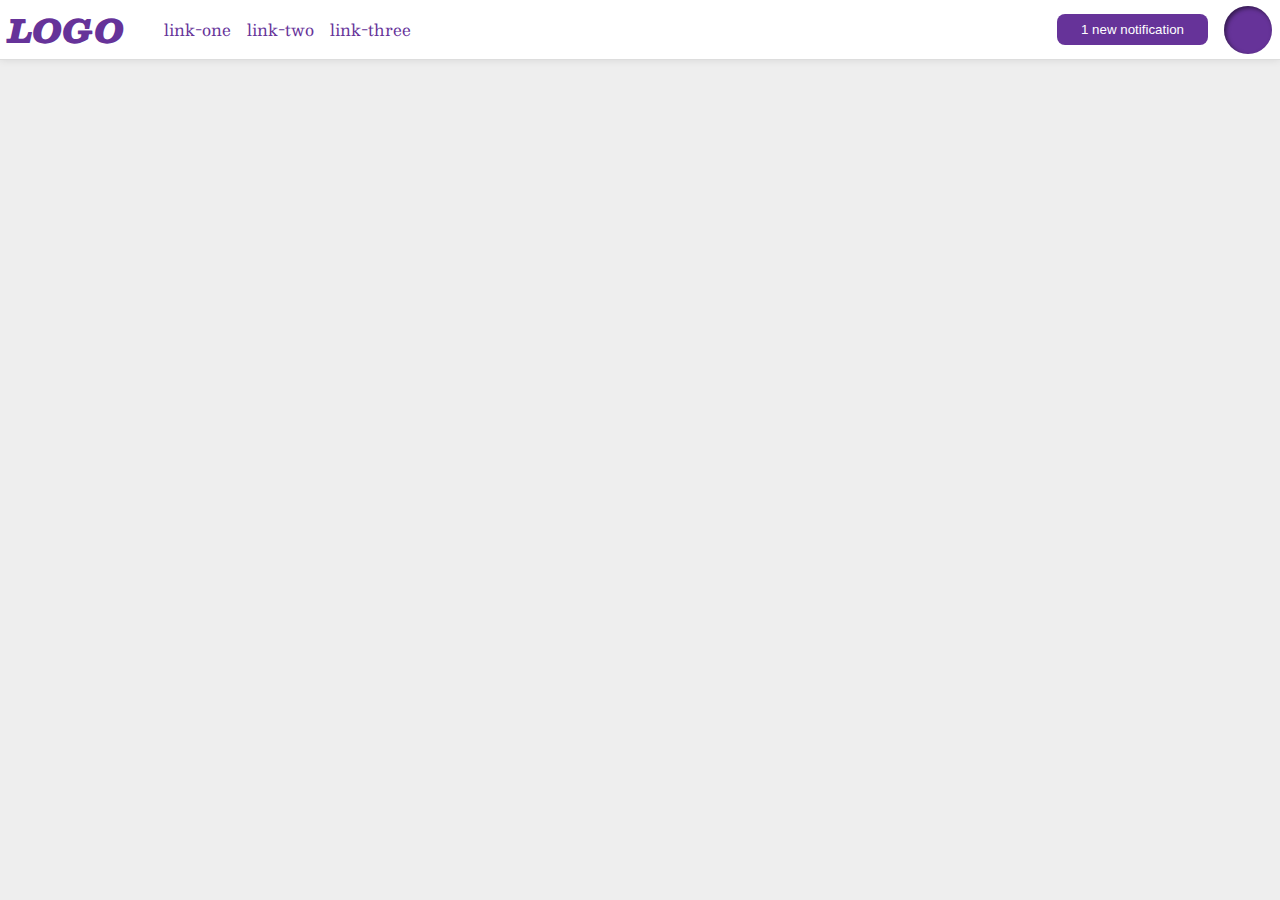
<file: foundations/flex/03-flex-header-2/index.html>
<!DOCTYPE html>
<html lang="en">
  <head>
    <meta charset="UTF-8">
    <meta http-equiv="X-UA-Compatible" content="IE=edge">
    <meta name="viewport" content="width=device-width, initial-scale=1.0">
    <title>Flex Header 2</title>
    <link rel="stylesheet" href="style.css">
  </head>
  <body>
    <div class="header">
      <div class="left-items">
        <div class="logo">
          LOGO
        </div>
          <ul class="links">
            <li><a href="https://google.com">link-one</a></li>
            <li><a href="https://google.com">link-two</a></li>
            <li><a href="https://google.com">link-three</a></li>
          </ul>
      </div>
      <div class="right-items">
        <button class="notifications">
          1 new notification
        </button>
        <div class="profile-image"></div>
      </div>
    </div>
  </body>
</html>
</file>
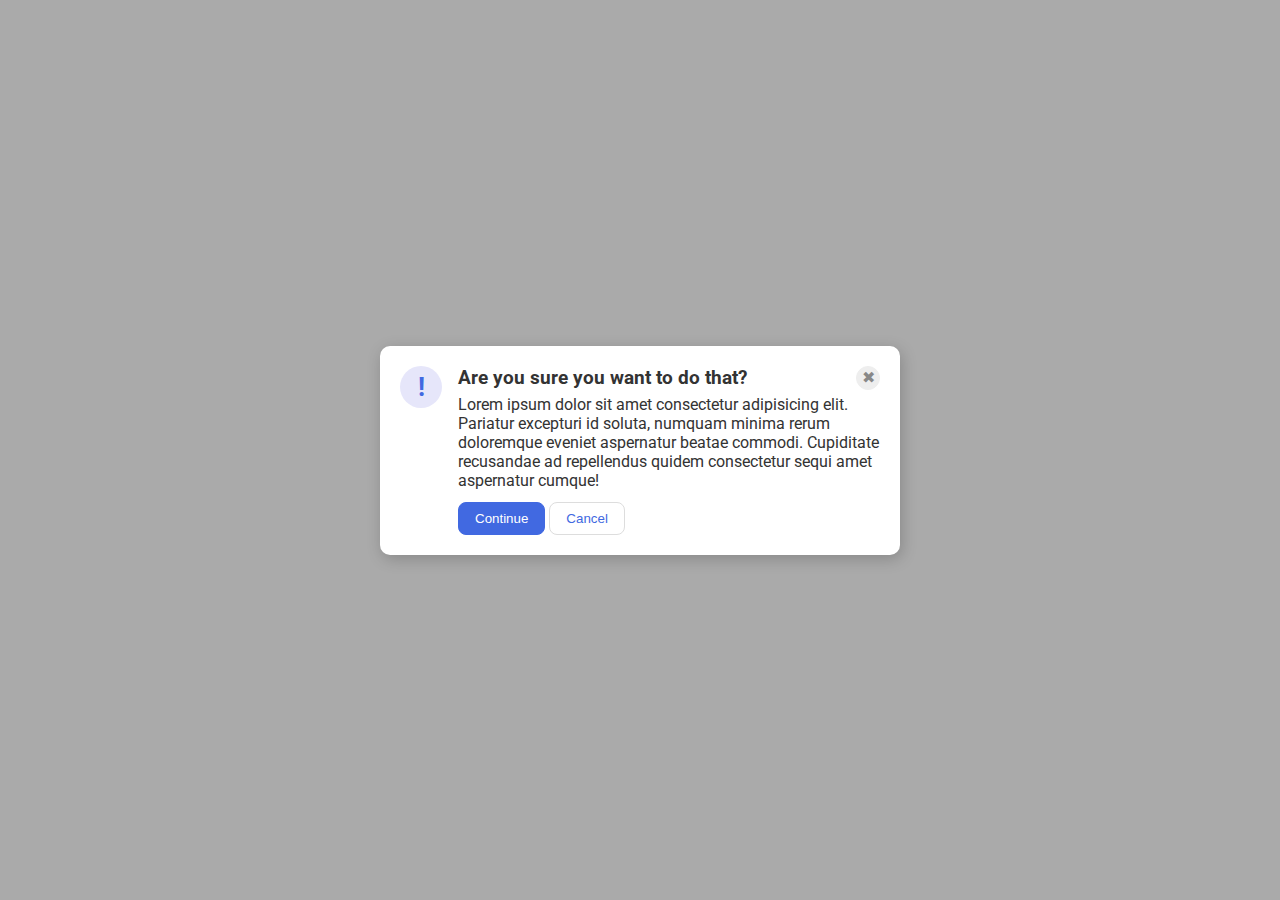
<file: foundations/flex/05-flex-modal/index.html>
<!DOCTYPE html>
<html lang="en">
  <head>
    <meta charset="UTF-8">
    <meta http-equiv="X-UA-Compatible" content="IE=edge">
    <meta name="viewport" content="width=device-width, initial-scale=1.0">
    <link rel="stylesheet" href="style.css">
    <title>Modal</title>
  </head>
  <body>
    <div class="modal">
      <div class="icon">!</div>
      <div class="content-right">
        <div class="header">
          <div class="header-text">Are you sure you want to do that?</div>
          <button class="close-button">✖</button>
        </div>
        <div class="text">Lorem ipsum dolor sit amet consectetur adipisicing elit. 
          Pariatur excepturi id soluta, numquam minima rerum doloremque eveniet 
          aspernatur beatae commodi. Cupiditate recusandae ad repellendus quidem 
          consectetur sequi amet aspernatur cumque!</div>
        <button class="continue">Continue</button>
        <button class="cancel">Cancel</button>
      </div>
    </div>
  </body>
</html>
</file>
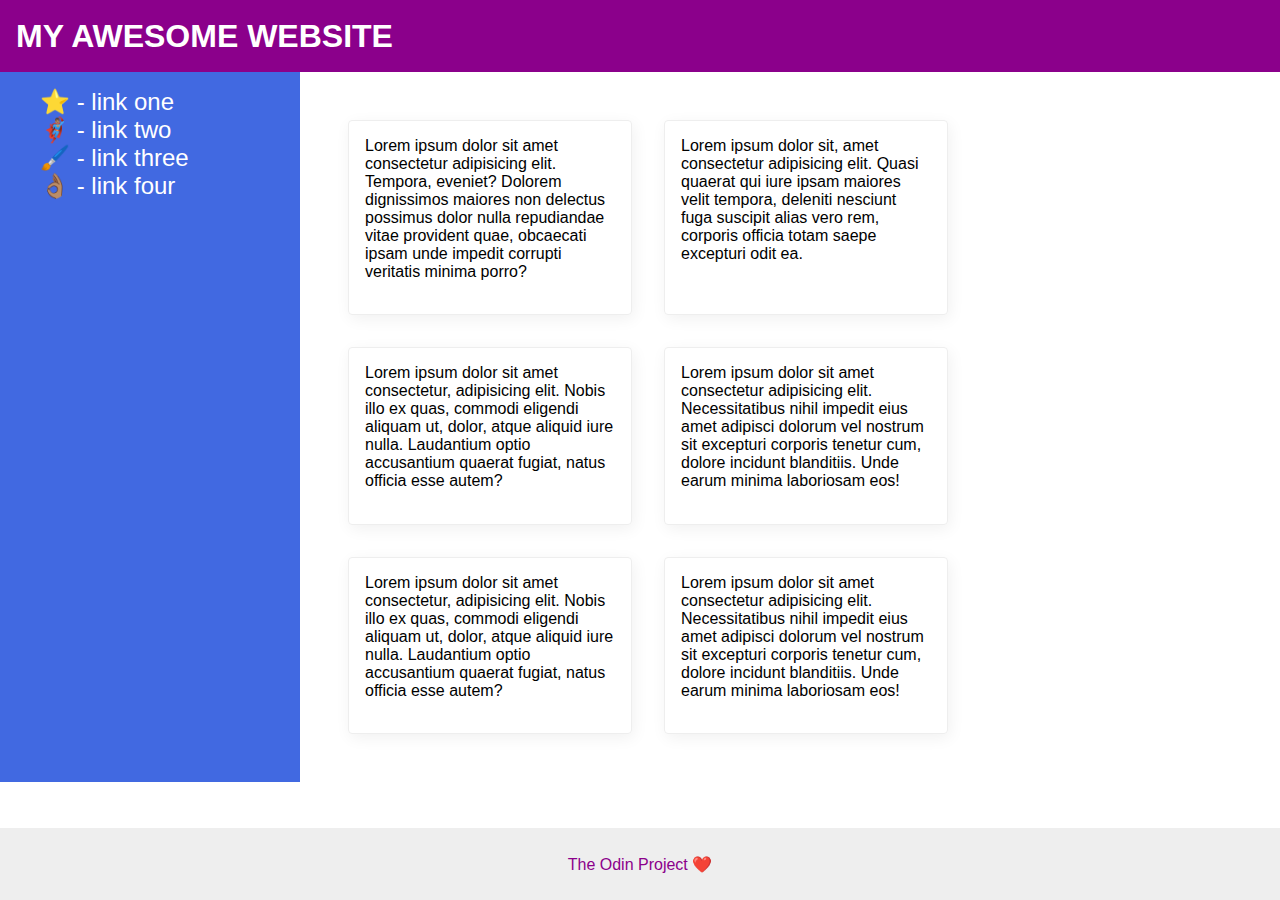
<file: foundations/flex/07-flex-layout-2/index.html>
<!DOCTYPE html>
<html lang="en">
  <head>
    <meta charset="UTF-8">
    <meta http-equiv="X-UA-Compatible" content="IE=edge">
    <meta name="viewport" content="width=device-width, initial-scale=1.0">
    <title>The Holy Grail</title>
    <link rel="stylesheet" href="style.css">
  </head>
  <body>
    <div class="header">
      MY AWESOME WEBSITE
    </div>
    <div class="content">
       <div class="sidebar">
          <ul>
            <li><a href="#">⭐ - link one</a></li>
            <li><a href="#">🦸🏽‍♂️ - link two</a></li>
            <li><a href="#">🖌️ - link three</a></li>
            <li><a href="#">👌🏽 - link four</a></li>
          </ul>
        </div>
        <div class="cards-section">
          <div class="card">Lorem ipsum dolor sit amet consectetur adipisicing elit. Tempora, eveniet? Dolorem dignissimos maiores non delectus possimus dolor nulla repudiandae vitae provident quae, obcaecati ipsam unde impedit corrupti veritatis minima porro?</div>
          <div class="card">Lorem ipsum dolor sit, amet consectetur adipisicing elit. Quasi quaerat qui iure ipsam maiores velit tempora, deleniti nesciunt fuga suscipit alias vero rem, corporis officia totam saepe excepturi odit ea.</div>
          <div class="card">Lorem ipsum dolor sit amet consectetur, adipisicing elit. Nobis illo ex quas, commodi eligendi aliquam ut, dolor, atque aliquid iure nulla. Laudantium optio accusantium quaerat fugiat, natus officia esse autem?</div>
          <div class="card">Lorem ipsum dolor sit amet consectetur adipisicing elit. Necessitatibus nihil impedit eius amet adipisci dolorum vel nostrum sit excepturi corporis tenetur cum, dolore incidunt blanditiis. Unde earum minima laboriosam eos!</div>
          <div class="card">Lorem ipsum dolor sit amet consectetur, adipisicing elit. Nobis illo ex quas, commodi eligendi aliquam ut, dolor, atque aliquid iure nulla. Laudantium optio accusantium quaerat fugiat, natus officia esse autem?</div>
          <div class="card">Lorem ipsum dolor sit amet consectetur adipisicing elit. Necessitatibus nihil impedit eius amet adipisci dolorum vel nostrum sit excepturi corporis tenetur cum, dolore incidunt blanditiis. Unde earum minima laboriosam eos!</div>
        </div>
      </div>
    <div class="footer">
      The Odin Project ❤️
    </div>
  </body>
</html>
</file>
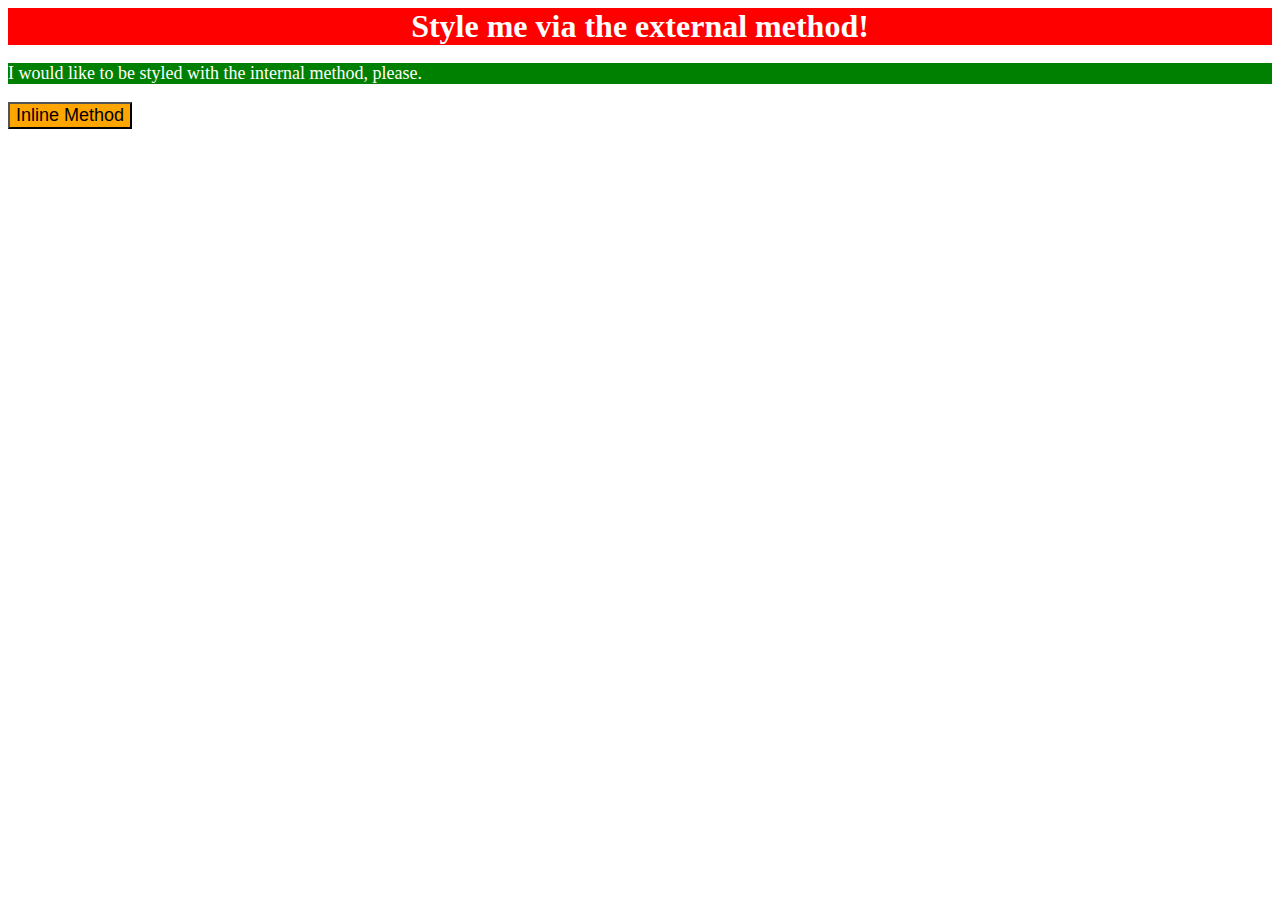
<file: foundations/intro-to-css/01-css-methods/index.html>
<!DOCTYPE html>
<html lang="en">
  <head>
    <meta charset="UTF-8">
    <meta http-equiv="X-UA-Compatible" content="IE=edge">
    <meta name="viewport" content="width=device-width, initial-scale=1.0">
    <link rel="stylesheet" href="styles.css">
    <title>Methods for Adding CSS</title>
    <style>
      p {
        color: white;
        background-color: green;
        font-size: 18px;
      }
    </style>
  </head>
  <body>
    <div>Style me via the external method!</div>
    <p>I would like to be styled with the internal method, please.</p>
    <button style="background-color: orange; font-size: 18px;">Inline Method</button>
  </body>
</html>
</file>
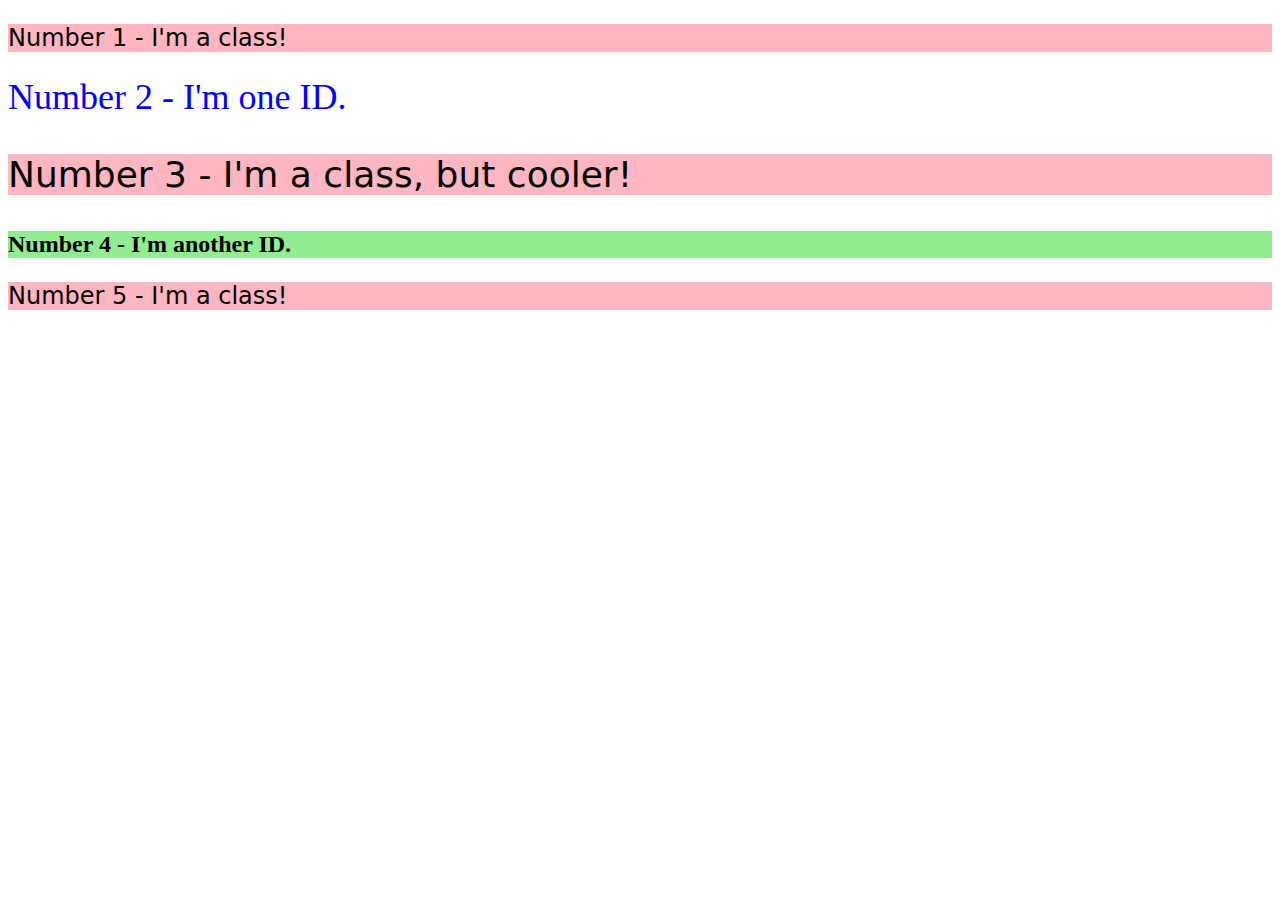
<file: foundations/intro-to-css/02-class-id-selectors/index.html>
<!DOCTYPE html>
<html lang="en">
  <head>
    <meta charset="UTF-8">
    <meta http-equiv="X-UA-Compatible" content="IE=edge">
    <meta name="viewport" content="width=device-width, initial-scale=1.0">
    <title>Class and ID Selectors</title>
    <link rel="stylesheet" href="style.css">
  </head>
  <body>
    <p class="odd-number">Number 1 - I'm a class!</p>
    <div id="num-2">Number 2 - I'm one ID.</div>
    <p class="odd-number cooler">Number 3 - I'm a class, but cooler!</p>
    <div id="num-4">Number 4 - I'm another ID.</div>
    <p class="odd-number">Number 5 - I'm a class!</p>
  </body>
</html>
</file>
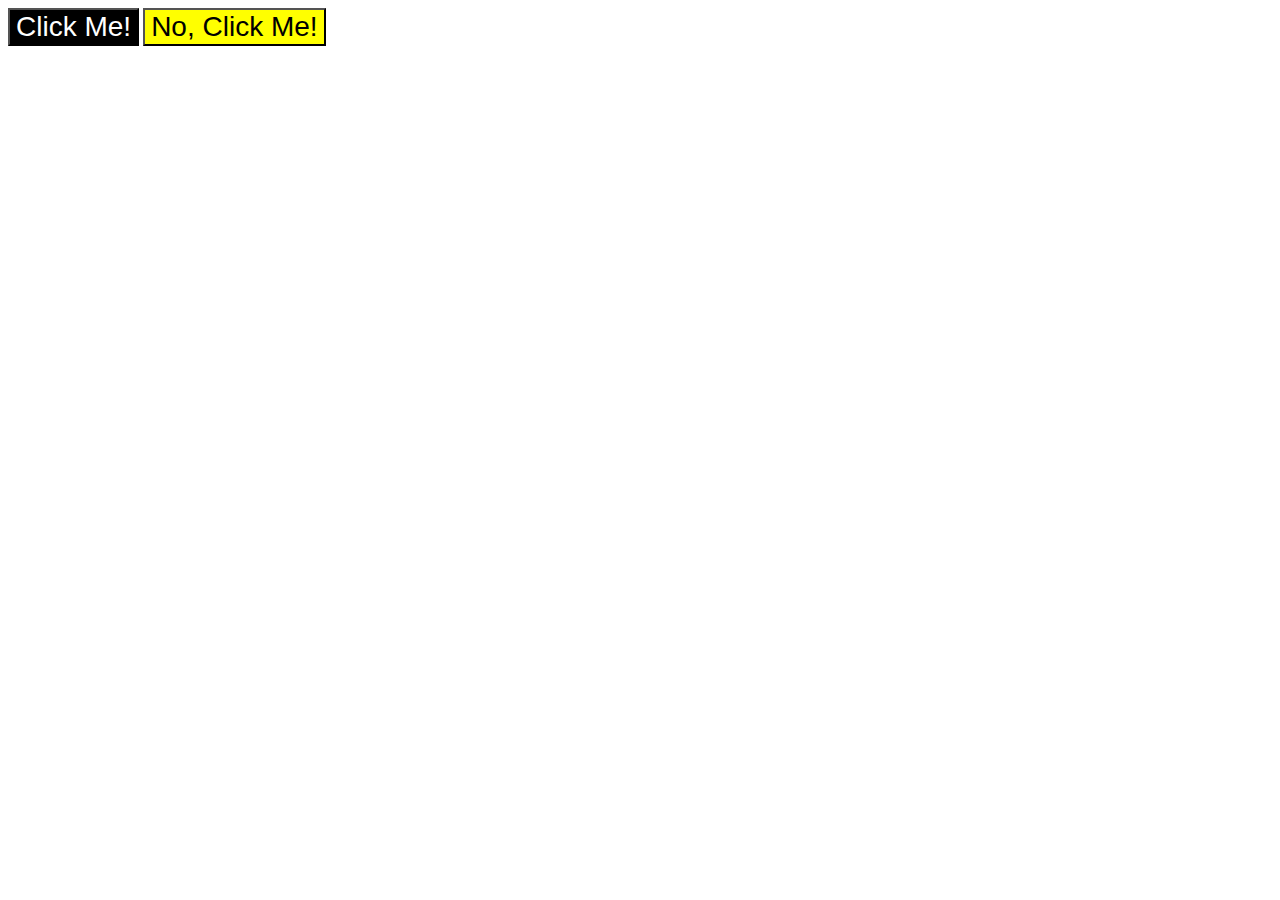
<file: foundations/intro-to-css/03-grouping-selectors/index.html>
<!DOCTYPE html>
<html lang="en">
  <head>
    <meta charset="UTF-8">
    <meta http-equiv="X-UA-Compatible" content="IE=edge">
    <meta name="viewport" content="width=device-width, initial-scale=1.0">
    <title>Grouping Selectors</title>
    <link rel="stylesheet" href="style.css">
  </head>
  <body>
    <button class="dark">Click Me!</button>
    <button class="bright">No, Click Me!</button>
  </body>
</html>
</file>
<file: foundations/flex/03-flex-header-2/style.css>
/* this is some magical font-importing.  
you'll learn about it later. */
@import url('https://fonts.googleapis.com/css2?family=Besley:ital,wght@0,400;1,900&display=swap');

body {
  margin: 0;
  background: #eee;
  font-family: Besley, serif;
}

.header {
  background: white;
  border-bottom: 1px solid #ddd;
  box-shadow: 0 0 8px rgba(0,0,0,.1);
  display: flex;
  align-items: center;
  justify-content: space-between;
}

.profile-image {
  background: rebeccapurple;
  box-shadow: inset 2px 2px 4px rgba(0,0,0,.5);
  border-radius: 50%;
  width: 48px;
  height: 48px;
  margin-right: 8px;
}

.left-items {
  display: flex;
  align-items: center;
}

.logo {
  color: rebeccapurple;
  font-size: 32px;
  font-weight: 900;
  font-style: italic;
  margin-left: 8px;
}

.right-items {
  display: flex;
  align-items: center;
  gap: 16px;
}

button {
  border: none;
  border-radius: 8px;
  background: rebeccapurple;
  color: white;
  padding: 8px 24px;
}

a {
  /* this removes the line under our links */
  text-decoration: none;
  color: rebeccapurple;
}

ul {
  list-style-type: none;
  display: flex;
  align-items: center;
  gap: 16px;
}
</file>
<file: foundations/flex/05-flex-modal/style.css>
@import url('https://fonts.googleapis.com/css2?family=Roboto:wght@400;700&display=swap');

html, body {
  height: 100%;
}

body {
  font-family: Roboto, sans-serif;
  margin: 0;
  background: #aaa;
  color: #333;
  /* I'll give you this one for free lol */
  display: flex;
  align-items: center;
  justify-content: center;
}

.modal {
  background: white;
  width: 480px;
  border-radius: 10px;
  box-shadow: 2px 4px 16px rgba(0,0,0,.2);
  padding: 20px;
  display: flex;
  justify-content: space-around;
  gap: 16px;
}

.header {
  display: flex;
  justify-content: space-between;
}

.header-text {
  font-size: larger;
  font-weight: bold;
  margin-bottom: 6px;
}

.icon {
  color: royalblue;
  font-size: 26px;
  font-weight: 700;
  background: lavender;
  width: 42px;
  height: 42px;
  border-radius: 50%;
  display: flex;
  align-items: center;
  justify-content: center;
  flex-shrink: 0;
}

.text {
  padding-bottom: 12px;
}

.close-button {
  background: #eee;
  border-radius: 50%;
  color: #888;
  font-weight: 400;
  font-size: 16px;
  height: 24px;
  width: 24px;
  display: flex;
  align-items: center;
  justify-content: center;
  border: 1px solid #eee;
  padding: 0;
}

button {
  cursor: pointer;
  padding: 8px 16px;
  border-radius: 8px;
}

button.continue {
  background: royalblue;
  border: 1px solid royalblue;
  color: white;
}

button.cancel {
  background: white;
  border: 1px solid #ddd;
  color: royalblue;
}
</file>
<file: foundations/flex/07-flex-layout-2/style.css>
body {
  font-family: -apple-system, BlinkMacSystemFont, 'Segoe UI', Roboto, Oxygen, Ubuntu, Cantarell, 'Open Sans', 'Helvetica Neue', sans-serif;
  margin: 0;
  min-height: 100vh;
  display: flex;
  flex-direction: column;
}

.header {
  height: 72px;
  background: darkmagenta;
  color: white;
  font-size: 32px;
  font-weight: 900;
  display: flex;
  align-items: center;
  padding-left: 16px;
}

.footer {
  height: 72px;
  background: #eee;
  color: darkmagenta;
  margin-top: auto;
  display: flex;
  align-items: center;
  justify-content: center;
}

.content {
  display: flex;
  flex-direction: row;
}

.cards-section div {
  width: 250px;
  padding: 16px;
}

.cards-section {
  display: flex;
  flex-direction: row;
  flex-wrap: wrap;
  max-width: 1000px;
  padding: 48px;
  gap: 32px;
}

.sidebar {
  min-width: 300px;
  min-height: 710px;
  background: royalblue;
  box-sizing: border-box;
  display: flex;
}

li a {
  text-decoration: none;
  font-size: 24px;
  color: white;
}

ul {
  list-style-type: none;
}

.card {
  border: 1px solid #eee;
  box-shadow: 2px 4px 16px rgba(0,0,0,.06);
  border-radius: 4px;
}
</file>
<file: foundations/intro-to-css/01-css-methods/styles.css>
div {
    background-color: red;
    font-size: 32px;
    text-align: center;
    font-weight: bold;
    color: white;
}
</file>
<file: foundations/intro-to-css/02-class-id-selectors/style.css>
.odd-number {
    background-color: #ffb6c1;
    font-family: Verdana, "DejaVu sans", sans-serif;
    font-size: 24px;
}

.odd-number.cooler {
    font-size: 36px;
}

#num-2 {
    color: #0000ff;
    font-size: 36px;
}

#num-4 {
    background-color: #90ee90;
    font-size: 24px;
    font-weight: bold;
}
</file>
<file: foundations/intro-to-css/03-grouping-selectors/style.css>
.dark, 
.bright {
    font-size: 28px;
    font-family: Helvetica, "Times New Roman", sans-serif;
}

.dark {
    background-color: black;
    color: white;
}

.bright {
    background-color: yellow;
}
</file>
